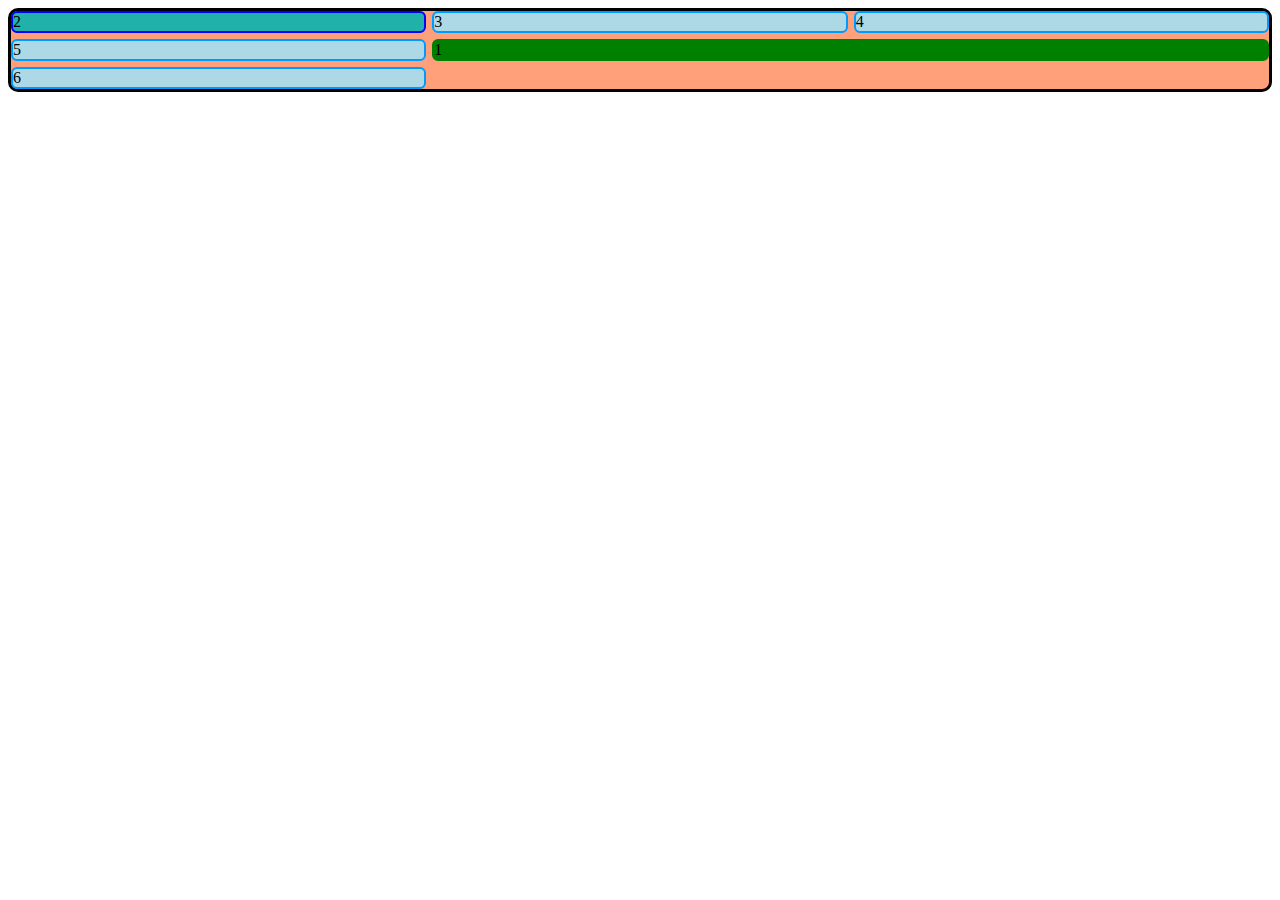
<file: index2.html>
<!DOCTYPE html>
<html lang="es">

<head>
    <meta charset="UTF-8">
    <meta
        name="viewport"
        content="width=device-width, initial-scale=1.0"
    >
    <link
        rel="stylesheet"
        href="styles.css"
    >
    <title>Curso CSS</title>
    <style>

    </style>
</head>

<body>
    <section class="container">
        <div>1</div>
        <div>2</div>
        <div>3</div>
        <div>4</div>
        <div>5</div>
        <div>6</div>
    </section>
</body>

</html>
</file>
<file: styles.css>
/* HTML 1 */
.container {
    background: lightsalmon;
    border: 3px solid black;
    border-radius: 10px;
    
    /* Grid */
    display: grid;
    grid-template-columns: minmax(300px, 1fr) 1fr 1fr;
    
    /* Hijos */
    div {
        background: lightblue;
        border: 2px solid #09f;
        border-radius: 6px;
    }
}

section:not(.container) {
    
    /* Grid */
    display: grid;
    grid-template-columns: repeat(
        auto-fit,
        minmax(100px, 1fr)
    );
    /* grid-column-gap: 16px; */
    gap: 16px;

    img {
        width: 100%;
        height: auto;
        border-radius: 8%;
    }
}

/* HTML 2 */
.container {
    background: lightsalmon;
    border: 3px solid black;
    border-radius: 10px;
    
    /* Grid */
    display: grid;
    grid-template-columns: minmax(300px, 1fr) 1fr 1fr;
    gap: 6px;
    
    /* Hijos */
    div {
        background: lightblue;
        border: 2px solid #09f;
        border-radius: 6px;

        &:first-child{
            background-color: green;
            border: 2px solid green;
            grid-column: 2 / 4;
            grid-row: 2 / 3;
        }
        &:nth-child(2){
            background-color: lightseagreen;
            border: 2px solid blue;
            grid-column: 1 / 2;
        }
    }
}
</file>
